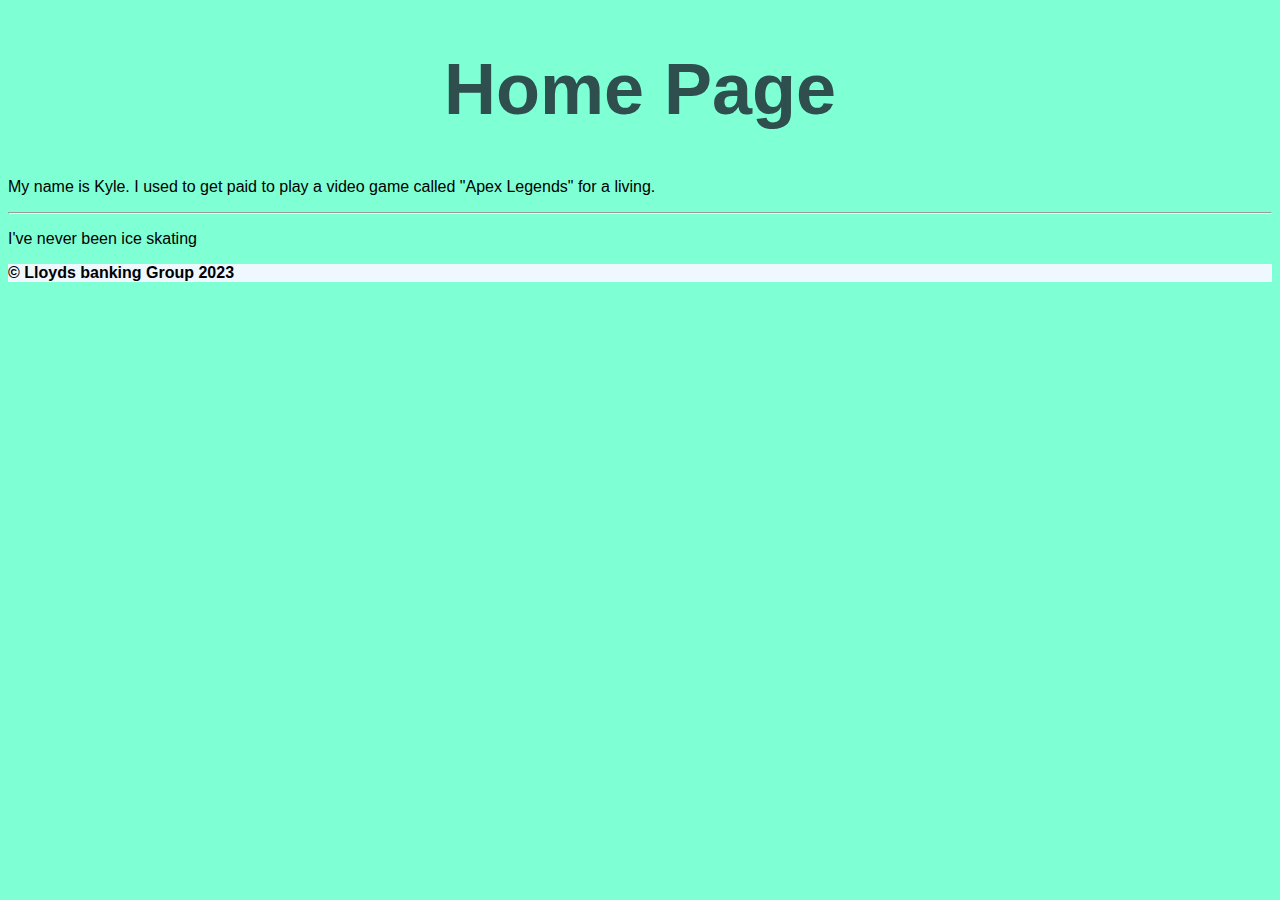
<file: index.html>
<!DOCTYPE html>

<html>
    <head>
        <title>Homepage</title>
        <link rel="stylesheet" href="styles.css" />        
    </head>

    <body>
        <h1><center>Home Page</center></h1>
        <p>
            My name is Kyle.
            I used to get paid to play a video game called "Apex Legends" for a living.
        </p>
        <hr> 
        <p>
            I've never been ice skating
        </p>
        <footer>
            &copy; Lloyds banking Group 2023
        </footer>
        </body>



    </body>
</html>
</file>
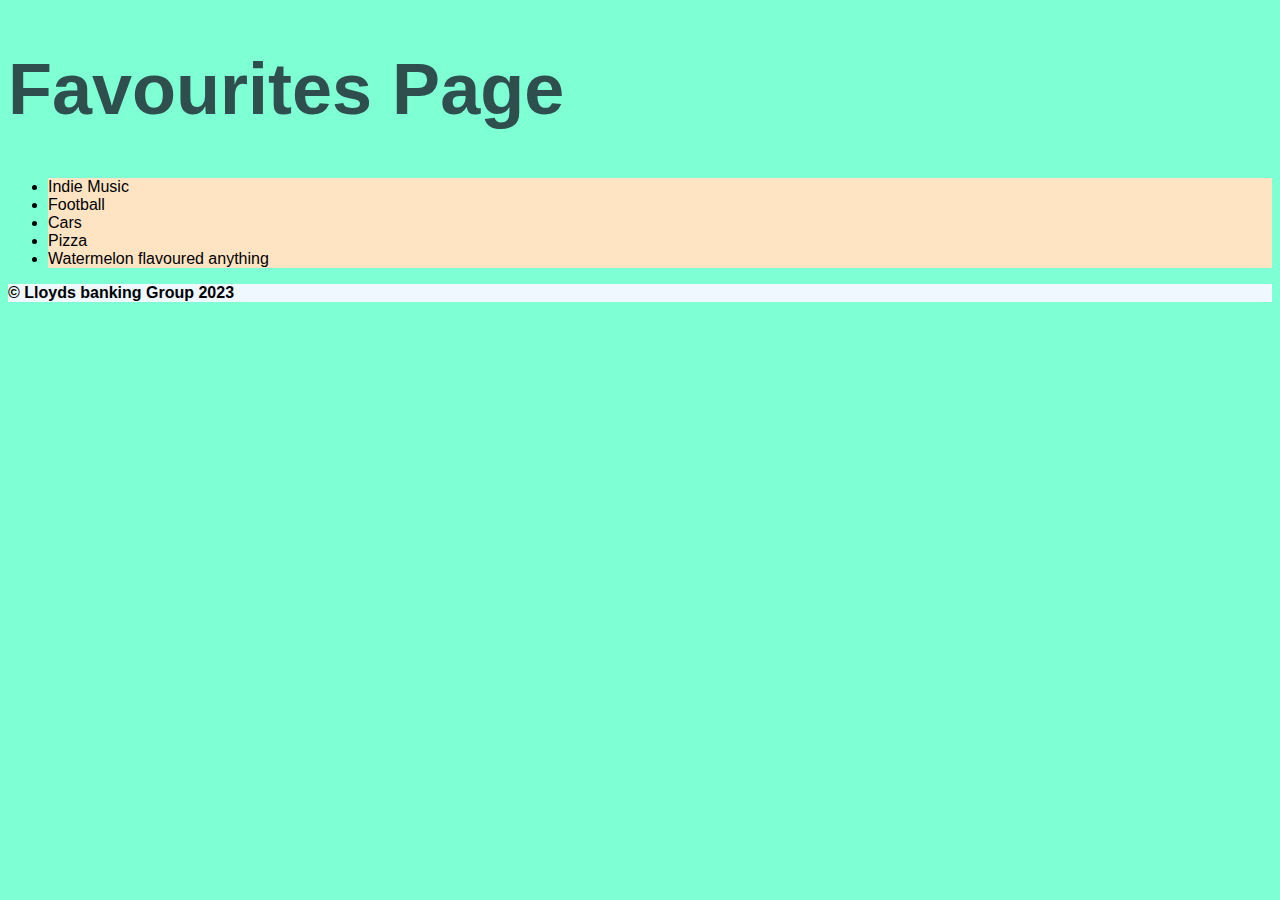
<file: favourites.html>
<!DOCTYPE html>
<html lang="en">
<head>
    <link rel="stylesheet" href="styles.css" />
    <meta charset="UTF-8">
    <meta name="viewport" content="width=device-width, initial-scale=1.0">
    <title>Favourites</title>
</head>
<body>
    <h1>Favourites Page</h1>
    <ul>    
        <li>Indie Music</li>
        <li>Football</li>
        <li>Cars</li>
        <li>Pizza</li>
        <li>Watermelon flavoured anything</li>
    </ul>

    <footer>
        &copy; Lloyds banking Group 2023
    </footer>
</body>
</html>
</file>
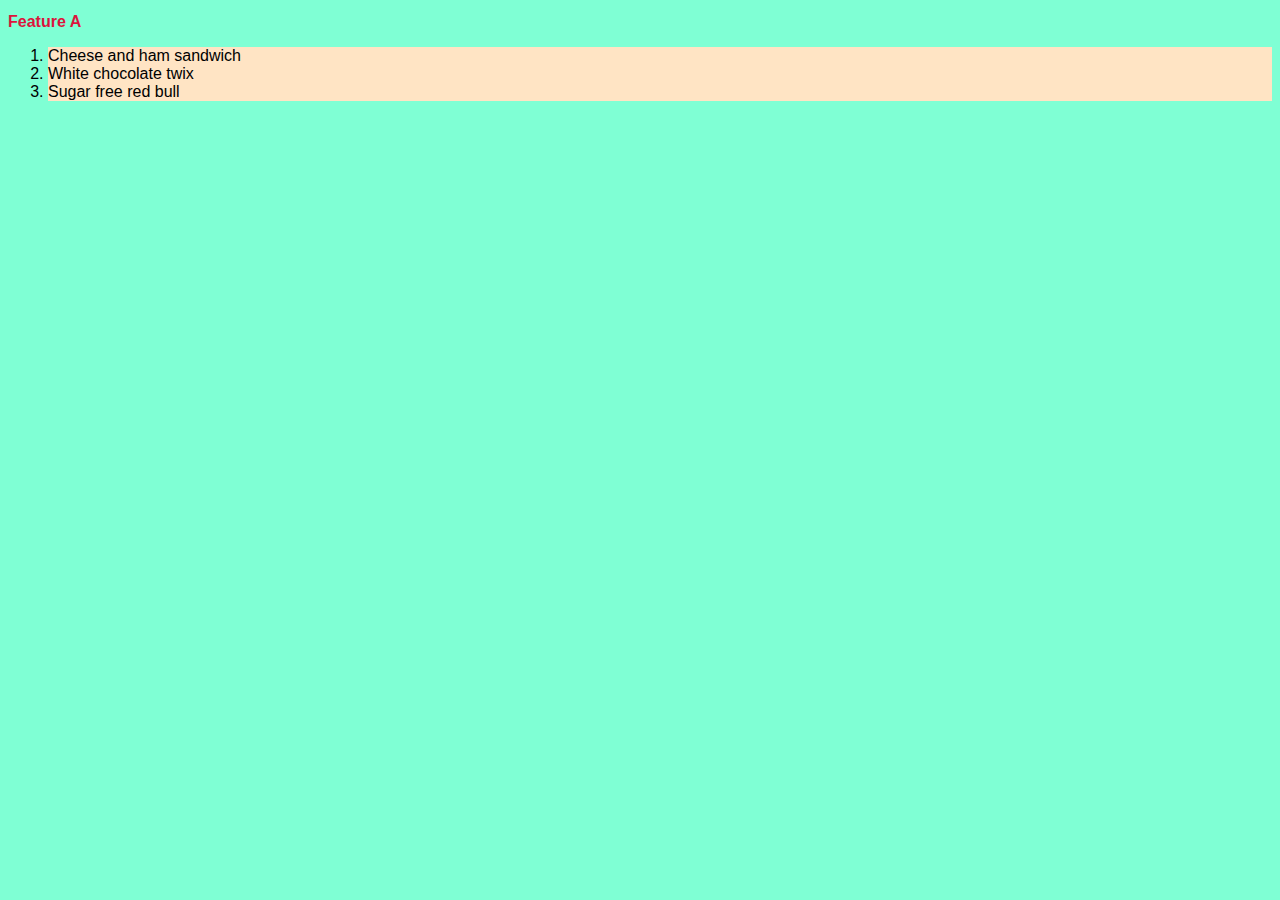
<file: file_a.html>
<!DOCTYPE html>
<html lang="en">
<head>
    <link rel="stylesheet" href="styles.css" />
    <meta charset="UTF-8">
    <meta name="viewport" content="width=device-width, initial-scale=1.0">
    <title>Feature A</title>
</head>
<body>
    <h2>Feature A</h2>
    <ol>
       <li>Cheese and ham sandwich</li>
       <li>White chocolate twix</li>
       <li>Sugar free red bull</li> 
    </ol>
</body>
</html>
</file>
<file: styles.css>
body {
    background-color: aquamarine;
    font-family: 'Lucida Sans', 'Lucida Sans Regular', 'Lucida Grande', 'Lucida Sans Unicode', Geneva, Verdana, sans-serif;
}

li 
{
    background-color: bisque;
}

h1{
    font-size: 72px;
    color:darkslategray
}

h2{
    font-size: medium;
    color: crimson;
}

footer {
    background-color: aliceblue;
    font-weight: bold;
}
</file>
